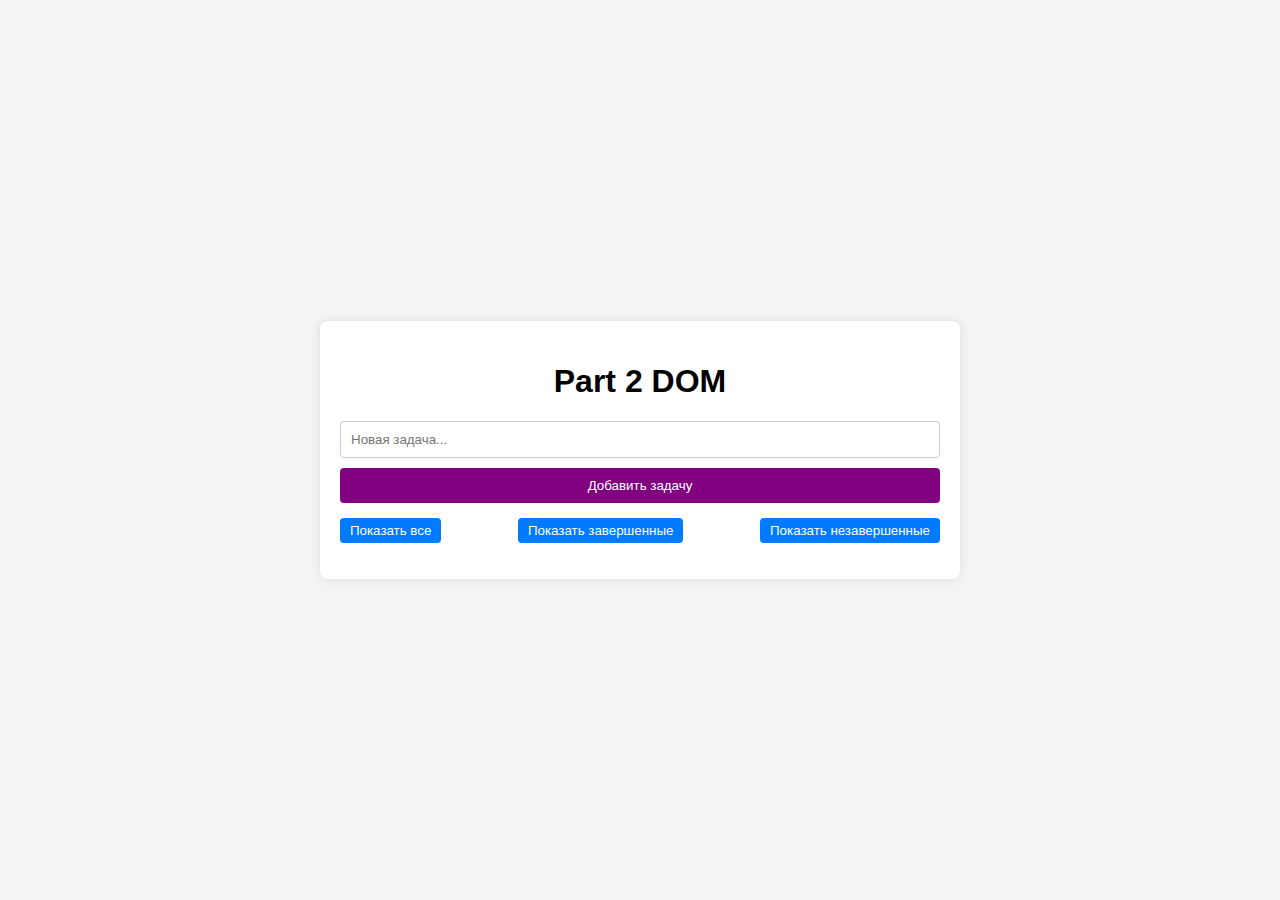
<file: task2/index.html>
<!DOCTYPE html>
<html lang="en">
  <head>
    <meta charset="UTF-8" />
    <meta name="viewport" content="width=device-width, initial-scale=1.0" />
    <title>DOM</title>
    <link rel="stylesheet" href="style.css" />
  </head>
  <body>
    <div class="container">
      <h1>Part 2 DOM</h1>
      <input type="text" id="new-task" placeholder="Новая задача..." />
      <button id="add-task">Добавить задачу</button>
      <div class="filters">
        <button class="filter-btn" data-filter="all">Показать все</button>
        <button class="filter-btn" data-filter="completed">Показать завершенные</button>
        <button class="filter-btn" data-filter="incomplete">Показать незавершенные</button>
      </div>
      <ul id="task-list"></ul>
    </div>
    <script src="script.js"></script>
  </body>
</html>
</file>
<file: task2/style.css>
body {
	font-family: Arial, sans-serif;
	background-color: #f4f4f4;
	margin: 0;
	padding: 0;
	display: flex;
	justify-content: center;
	align-items: center;
	height: 100vh;
}

.container {
	background-color: #fff;
	padding: 20px;
	border-radius: 8px;
	box-shadow: 0 0 10px rgba(0, 0, 0, 0.1);
	width: 100%;
	max-width: 600px;
	text-align: center;
}

h1 {
	text-align: center;
}

input[type="text"] {
	width: calc(100% - 22px);
	padding: 10px;
	margin-bottom: 10px;
	border: 1px solid #ccc;
	border-radius: 4px;
}

button {
	padding: 10px;
	border: none;
	border-radius: 4px;
	background-color: #007BFF;
	color: #fff;
	cursor: pointer;
}

button:hover {
	background-color: #0056b3;
}

#add-task {
	background-color: #800080; /* Фиолетовый цвет */
	width: 100%;
	margin-bottom: 15px;
}

#add-task:hover {
	background-color: #660066; /* Темно-фиолетовый цвет при наведении */
}

.filters {
	display: flex;
	justify-content: space-between;
	margin-bottom: 15px;
}

.filter-btn {
	background-color: #007BFF;
	color: #fff;
	border: none;
	border-radius: 4px;
	padding: 5px 10px;
	cursor: pointer;
	margin-right: 15px;
}

.filter-btn:last-child {
	margin-right: 0;
}

.filter-btn:hover {
	background-color: #0056b3;
}

ul {
	list-style-type: none;
	padding: 0;
}

li {
	padding: 10px;
	border: 1px solid #ccc;
	border-radius: 4px;
	margin-bottom: 5px;
	display: flex;
	justify-content: space-between;
	align-items: center;
}

li.completed {
	text-decoration: line-through;
	color: #888;
}

button.delete-btn {
	background-color: #dc3545;
	color: #fff;
	border: none;
	border-radius: 4px;
	padding: 5px 10px;
	cursor: pointer;
}

button.delete-btn:hover {
	background-color: #c82333;
}
</file>
